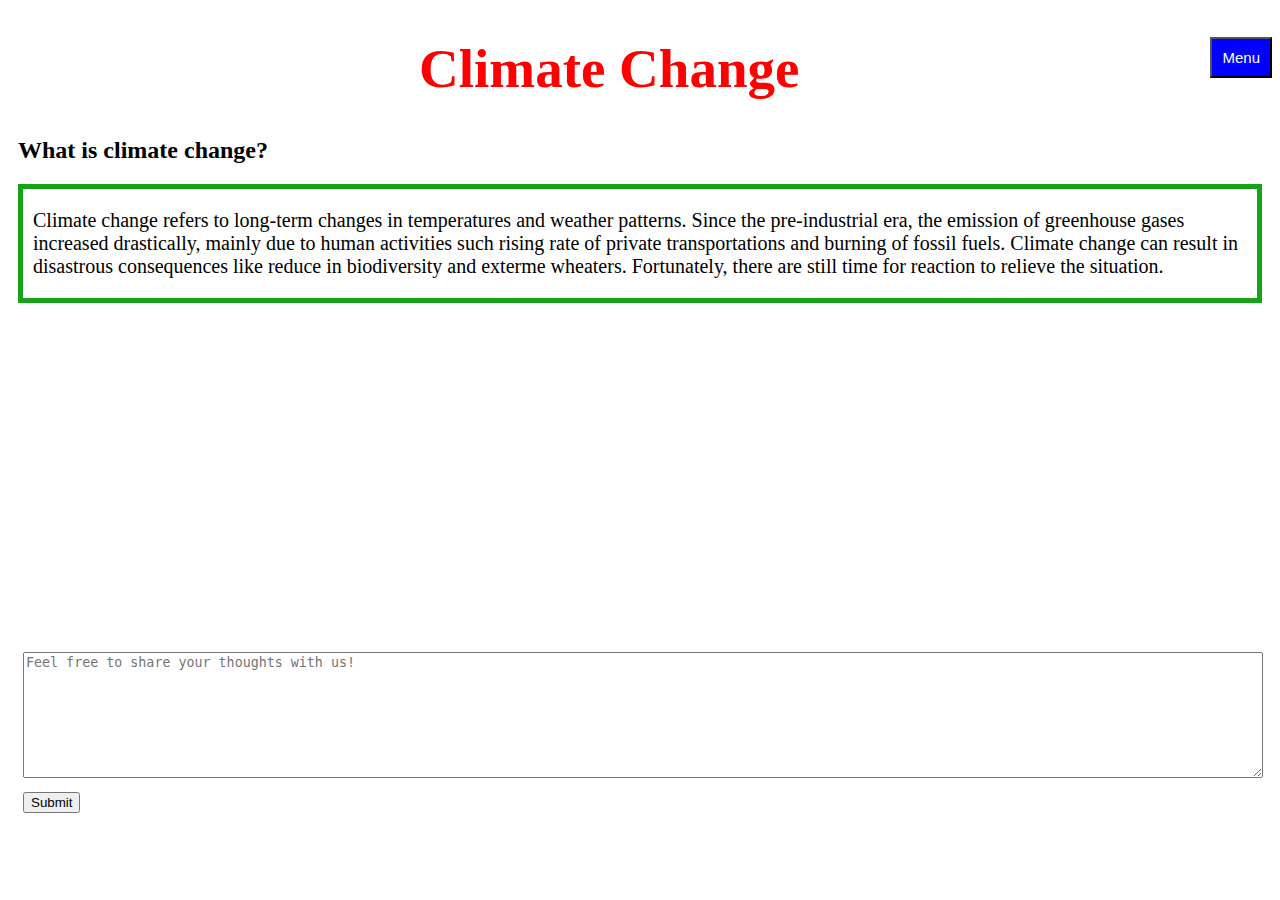
<file: index.html>
<!DOCTYPE html>
<html lang="en">
    <head>
        <title>Climate Change</title>
        <meta name="viewport" content="width=device-width, initial-scale=1.0">
        <link rel="stylesheet" href="general.css">
        <script src="quiz.js"></script>
    </head>
    <body>
        <div class="dropdown">
            <button class="button">Menu</button>
            <div class = "dropdown_items">
                <a href="causes.html">causes</a>
                <a href = "impact.html">impact</a>
                <a href="quiz.html">quiz</a>
                <a href="source.html">source</a>
            </div> 
        </div>
        <h1> Climate Change</h1>
        <h2>What is climate change?</h2>
        <div class="box">
            <p>Climate change refers to long-term changes in temperatures and weather patterns. Since the pre-industrial era, the emission of greenhouse gases increased drastically, mainly due to human activities such
            rising rate of private transportations and burning of fossil fuels. Climate change can result in disastrous consequences like reduce in biodiversity and exterme wheaters. Fortunately, there are still time
            for reaction to relieve the situation.</p>
        </div>
        <div class="media">
            <iframe width="560" height="315" src="https://www.youtube.com/embed/dIsjcG7hTmo" title="YouTube video player" frameborder="0" allow="accelerometer; autoplay; clipboard-write; encrypted-media; gyroscope; picture-in-picture" allowfullscreen></iframe>
        </div>
        <form>
            <textarea class="comment" placeholder="Feel free to share your thoughts with us!" rows="8"></textarea>
            <input type="submit">
        </form>
    </body>
</html>
</file>
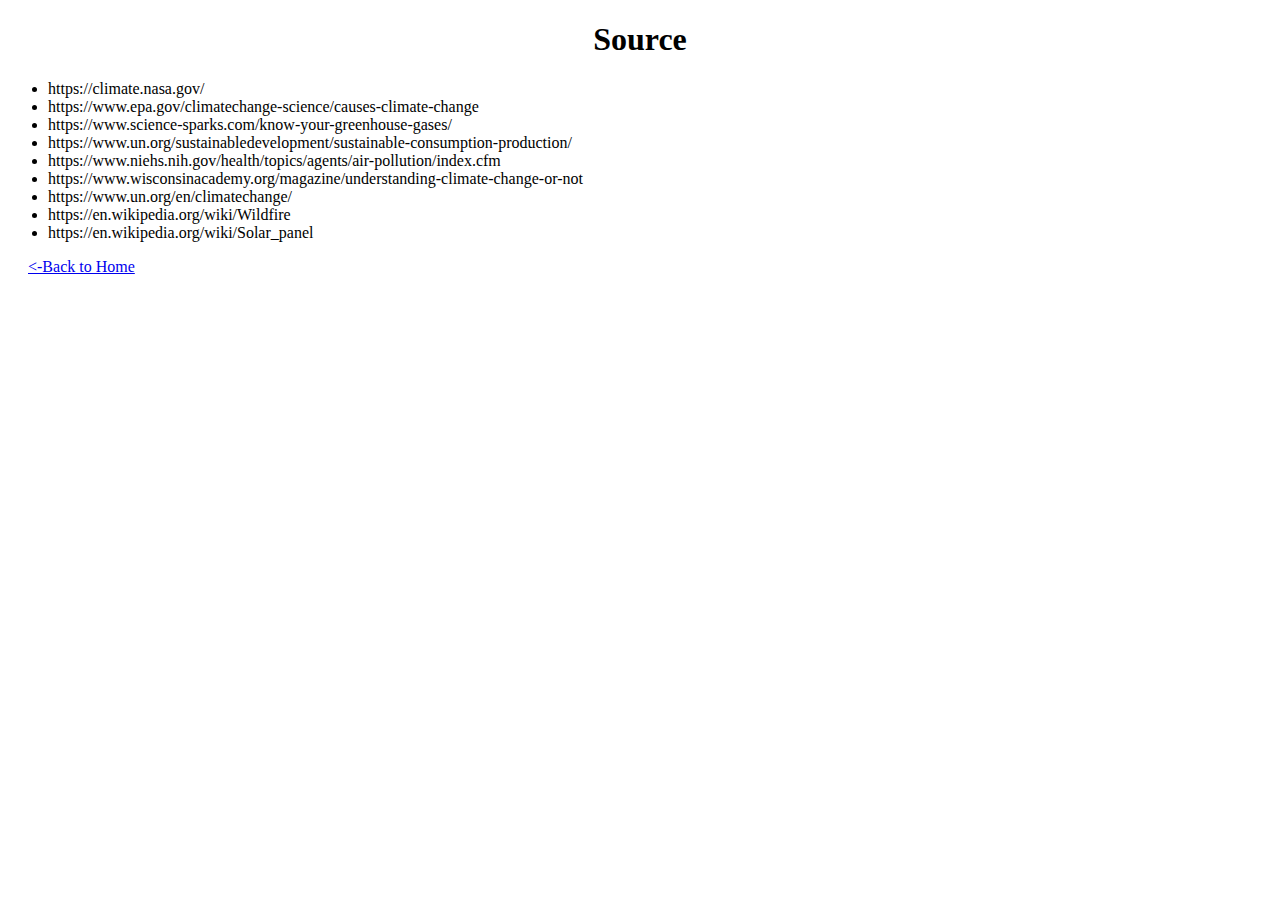
<file: source.html>
<!DOCTYPE html>
    <html lang="en">
        <head>
            <meta name="viewport" content="width=device-width, initial-scale=1.0">
            <link rel="stylesheet" href="https://stackpath.bootstrapcdn.com/bootstrap/4.5.0/css/bootstrap.min.css" integrity="sha384-9aIt2nRpC12Uk9gS9baDl411NQApFmC26EwAOH8WgZl5MYYxFfc+NcPb1dKGj7Sk" crossorigin="anonymous">
            <title>
                Source
            </title>
        </head>
        <body>
            <h1 style="text-align: center;">Source</h1>
            <ul>
                <li>https://climate.nasa.gov/</li>
                <li>https://www.epa.gov/climatechange-science/causes-climate-change</li>
                <li>https://www.science-sparks.com/know-your-greenhouse-gases/</li>
                <li>https://www.un.org/sustainabledevelopment/sustainable-consumption-production/</li>
                <li>https://www.niehs.nih.gov/health/topics/agents/air-pollution/index.cfm</li>
                <li>https://www.wisconsinacademy.org/magazine/understanding-climate-change-or-not</li>
                <li>https://www.un.org/en/climatechange/</li>
                <li>https://en.wikipedia.org/wiki/Wildfire</li>
                <li>https://en.wikipedia.org/wiki/Solar_panel</li>
            </ul>
            <a href="index.html" style="margin: 20px;"><-Back to Home</a>
        </body>
    </html>
</file>
<file: general.css>
h1 {
    color: red;
    text-align:center;
    font-size: 55px;
}
a:hover {
    color: orange;
}
a:visited {
    color: purple;
}
.button {
    background-color: blue;
    color: white;
    padding: 10px;
    font-size: 15px;
    cursor:pointer;
  }
  
.dropdown {
    float :right;
}
  
.dropdown_items {
    background-color: wheat;
    display:none;
}
  
.dropdown_items a {
    color: blue;
    padding: 15px;
    display: block;
}
  
.dropdown_items a:hover {background-color: rgba(249, 185, 65, 0.965);}
.dropdown:hover .dropdown_items {display: block;}
.dropdown:hover .button {background-color: green;}

.media {
    text-align:center;
    margin: 15px;
}
table, th, td{
    border:3px solid;
    border-collapse: collapse;
    padding: 5px;
    margin: 6px;
}
ol>li {
    font-size:30px;
    font-style: oblique;
    font-weight: bold;
    color:orange;
}
.percentage, .gas, .aspects, .submit{
    text-align:center;
}
img {
    width:30%;
    height:30%;
}
ol>ul>li {
    font-size: 20px;
    list-style: none;
}
ol>ul>li:before {
    content: "\1F30E";
    margin-right: 10px;
}
#review:before, #review:after {
    content: "\1F603";
    margin: 15px;
}
form {
    margin: 15px;
}
#wildfire, #solar{
    float: right;
    width: 30%;
    height: 30%;
    margin: 20px;
}
#submit{
    font-size:15px;
    margin:10px;
    color:blue;
} 

.correct, .incorrect {
    display:none;
    font-weight:bold;
}
h2 {
    margin-inline-start: 10px;
}
.box {
    width: auto;
    padding-left: 10px;
    padding-right: 10px;
    border: 5px solid rgb(22, 163, 22);
    margin-left: 10px;
    margin-right: 10px;
    font-size: 20px;
}
.comment {
    width: 100%;
    margin-bottom: 10px;
}
</file>
